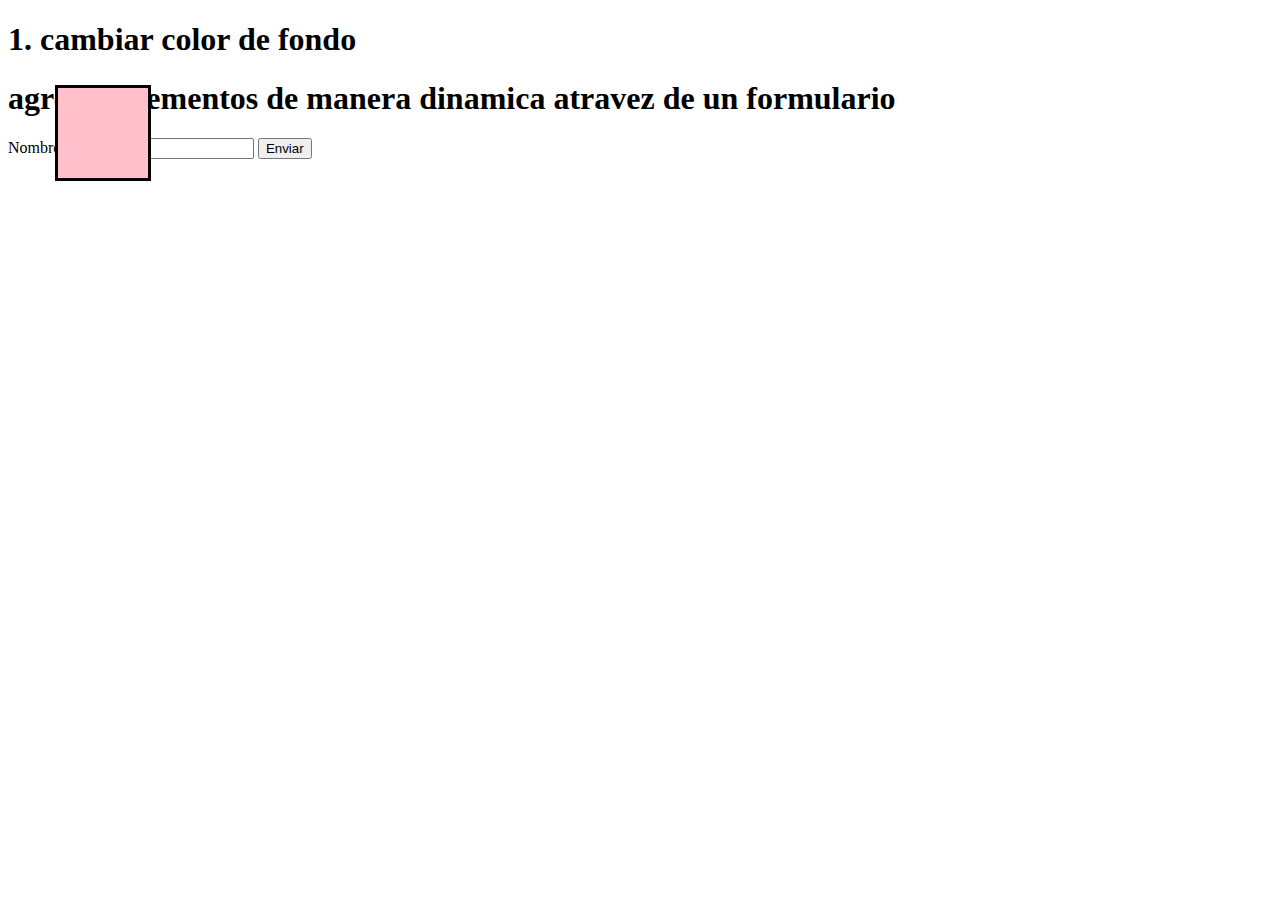
<file: index.html>
<!DOCTYPE html>
<html lang="es">
<head>
	<meta charset="UTF-8">
	<title>Document</title>
	<link rel="stylesheet" type="text/css" href="estilos.css">
</head>
<body>
	<h1>1. cambiar color de fondo</h1>
	<div class="rojo"></div>
	<div class="verde"></div>
	<div class="amarillo"></div>
	<div class="azul"></div>
	<div class="rosado"></div>	

	<h1>agregar alementos de manera dinamica atravez de un formulario</h1>
	<form action="#">
		<label for="">Nombre:</label>
		<input type="text" name="nombre" class="cuadrito">
		<button >Enviar</button>
	</form>
	<script type="text/javascript" src="jquery.min.js"></script>
	<script type="text/javascript" src="codigo.js"></script>
	

</body>

</html>
</file>
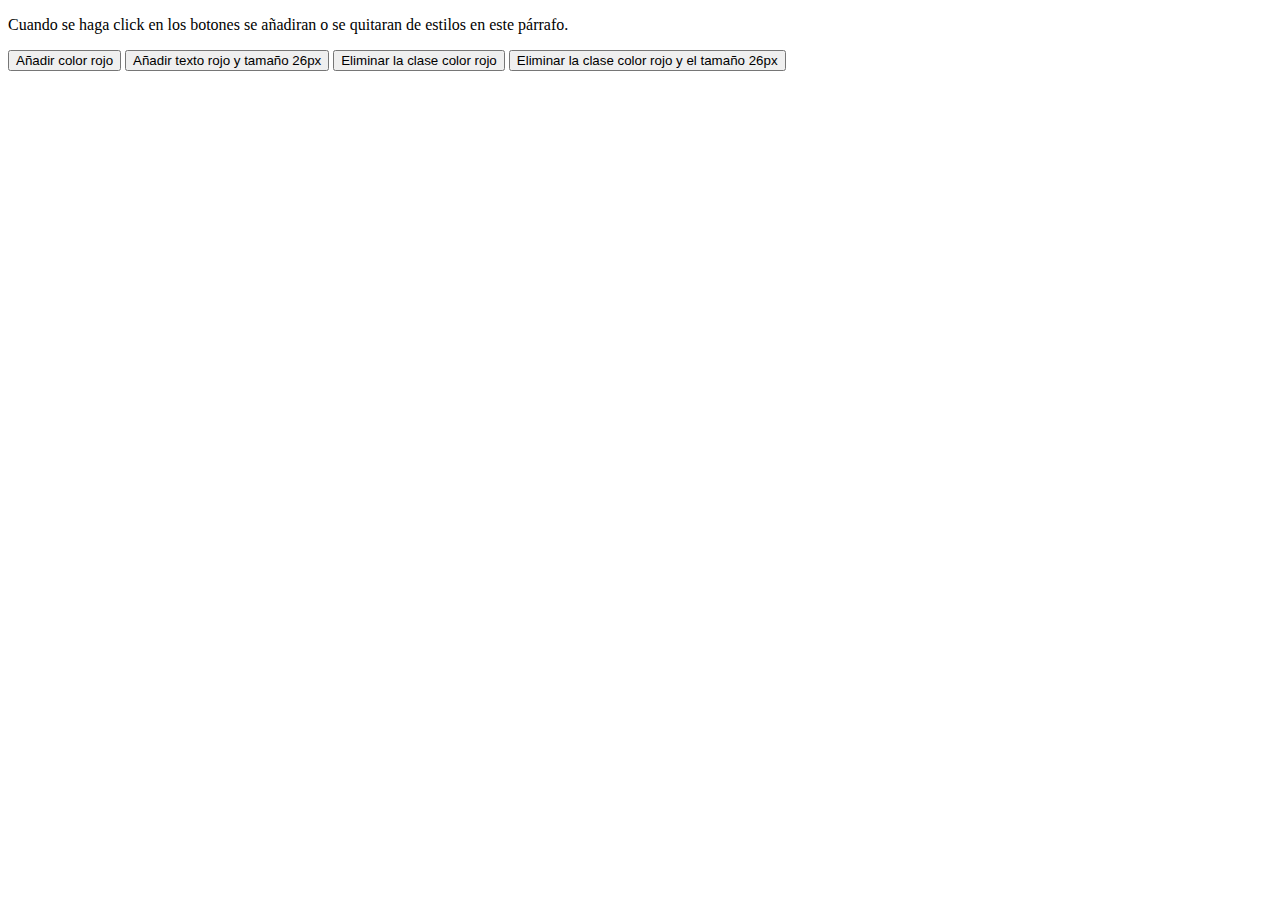
<file: agregar_quitar_clases.html>
<!DOCTYPE html>
<html lang="es">
<head>
	<meta charset="UTF-8">
	<title>Document</title>
	<link rel="stylesheet" type="text/css" href="estilos.css">
</head>
<body> 
	<p id="parrafo">
	Cuando se haga click en los botones se añadiran o se quitaran de estilos en este párrafo.
	</p>
	 
	<input type="button" name="boton01" id="boton01" value="Añadir color rojo">
	<input type="button" name="boton02" id="boton02" value="Añadir texto rojo y tamaño 26px">
	<input type="button" name="boton03" id="boton03" value="Eliminar la clase color rojo">
	<input type="button" name="boton04" id="boton04" value="Eliminar la clase color rojo y el tamaño 26px"><br><br>
	<script type="text/javascript" src="jquery.min.js"></script>
	<script type="text/javascript" src="codigo.js"></script>

</body>
</file>
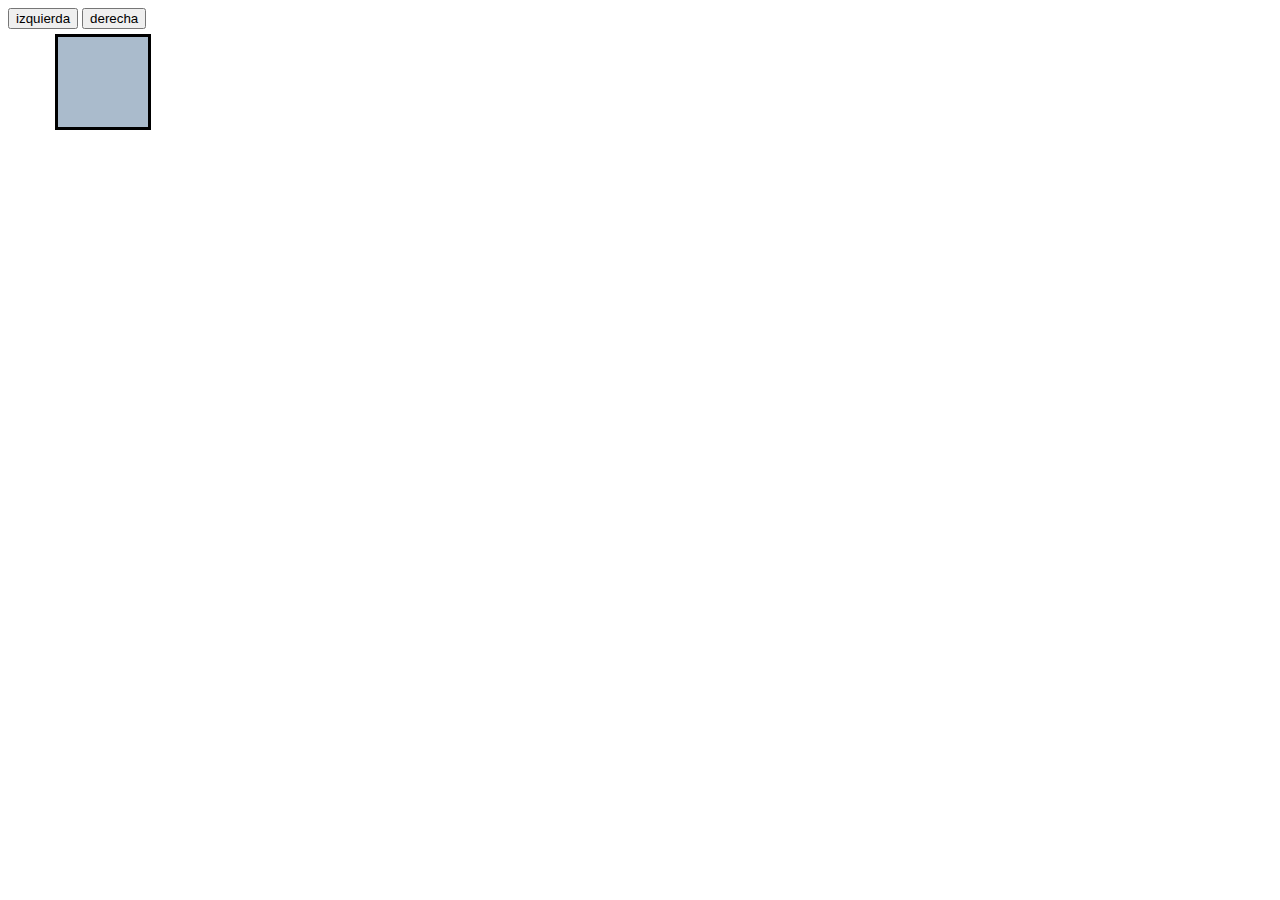
<file: animaciones.html>
<!DOCTYPE html>
<html lang="es">
<head>
	<meta charset="UTF-8">
	<title>Document</title>
	<link rel="stylesheet" type="text/css" href="estilos.css">
</head>
<body class="animacion">
	<button id="left">izquierda</button>
 	<button id="right">derecha</button>
	<div class="block"></div>

	<script type="text/javascript" src="jquery.min.js"></script>
	<script type="text/javascript" src="codigo.js"></script>

</body>
</file>
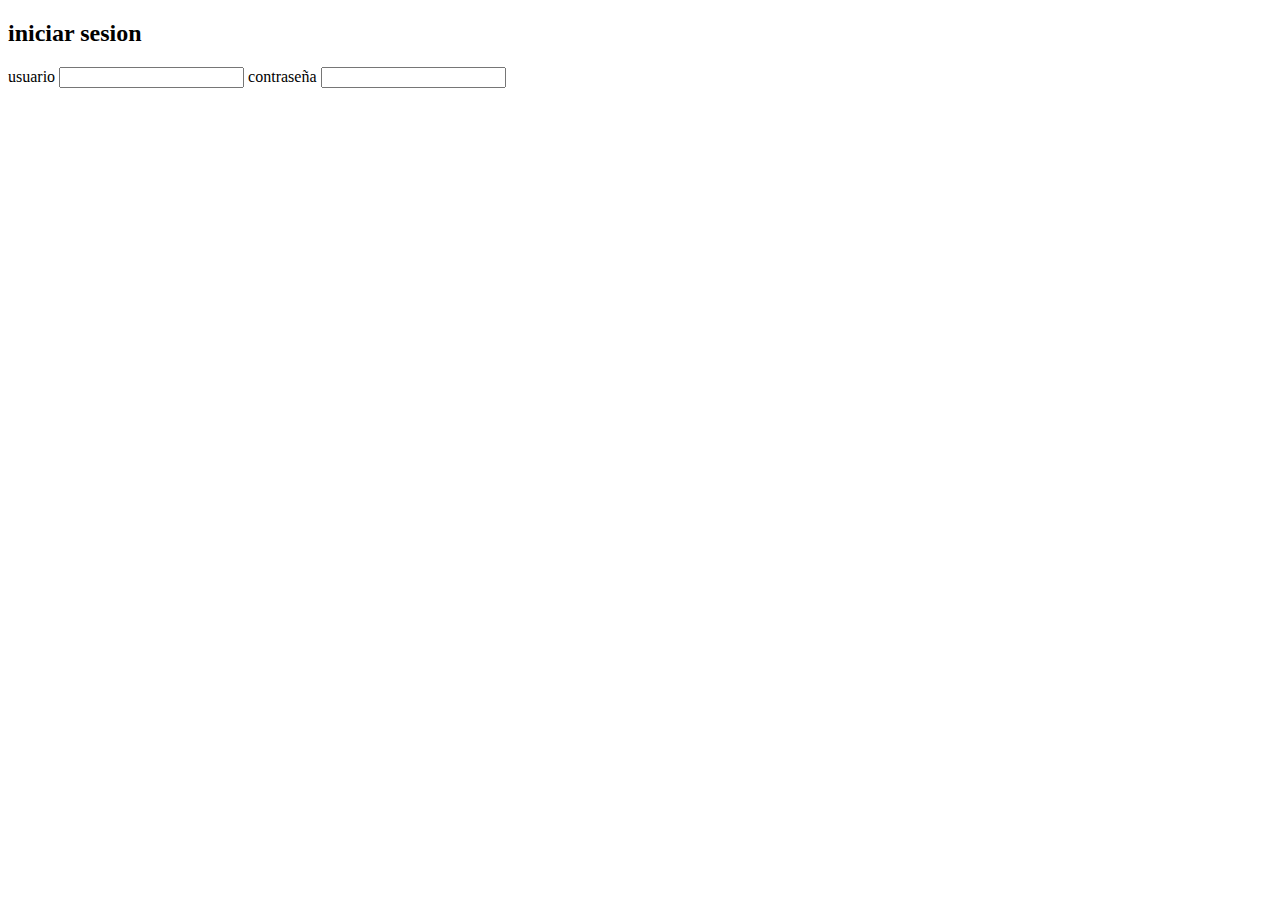
<file: enviar_daos_a_otra_pag.html>
<!DOCTYPE html>
<html lang="es">
<head>
	<meta charset="UTF-8">
	<title>Document</title>
	<link rel="stylesheet" type="text/css" href="estilos.css">
</head>
<body>
	<form>
		<h2>iniciar sesion</h2>
		<label>usuario</label>
		<input type="text" name="usuario">
		<label>contraseña</label>
		<input type="pasword" name="contrasena">
	</form>
<script type="text/javascript" src="jquery.min.js"></script>	
<script type="text/javascript" src="codigo.js"></script>


</body>

</html>
</file>
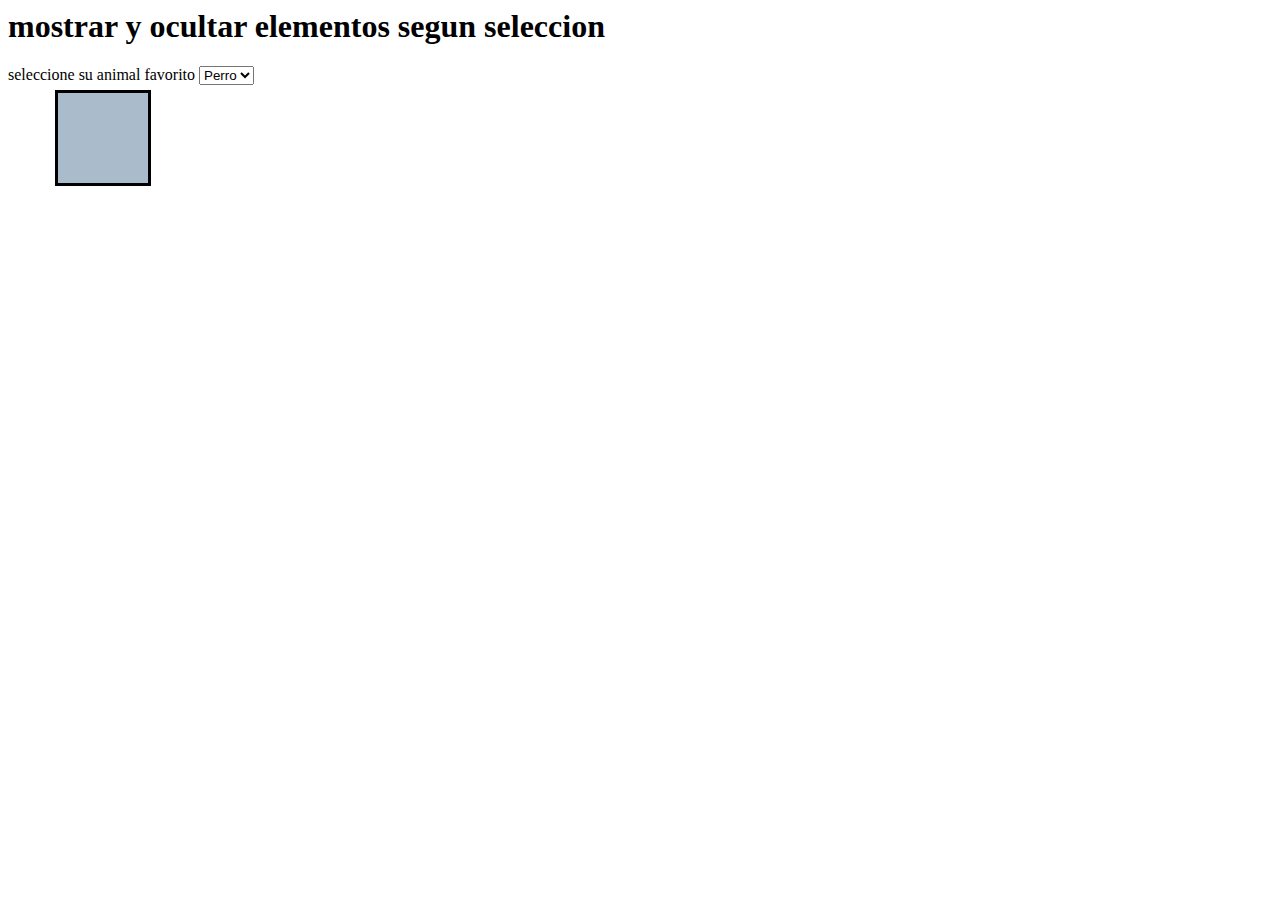
<file: mostrar_y_ocultar_elem.html>
<head>
	<meta charset="UTF-8">
	<title>Document</title>
	<link rel="stylesheet" type="text/css" href="estilos.css">
</head>
<body>
	<h1>mostrar y ocultar elementos segun seleccion</h1>
	<label>seleccione su animal favorito</label>
	<select id="animal">
		<option id="perro">Perro</option>
		<option id="gato">Gato</option>
		<option id="ave">Ave</option>
	</select>
	<div id="imagen"></div>

	<script type="text/javascript" src="jquery.min.js"></script>
	<script type="text/javascript" src="codigo.js"></script>
	

</body>

</html>
</file>
<file: estilos.css>
div{
	border:solid black;
	width: 30px;
	height: 30px;
	margin: 10px;
}
.rojo{
	background-color: red; 
}
.verde{
	background-color: green;
}
.azul{
	background-color: blue;
}
.amarillo{
	background-color: yellow;

}
.rosado{
	background-color: pink;
}

div {
    position: absolute;
    background-color: #abc;
    left: 50px;
    width: 90px;
    height: 90px;
    margin: 5px;
  }
.aprobado{
	border:2px solid green;

}
.noaprobado{
	border:2px solid red;	
}
.rojo { 
	color: red; 
}
.grande26 {
	font-size: 26px;
}
</file>
